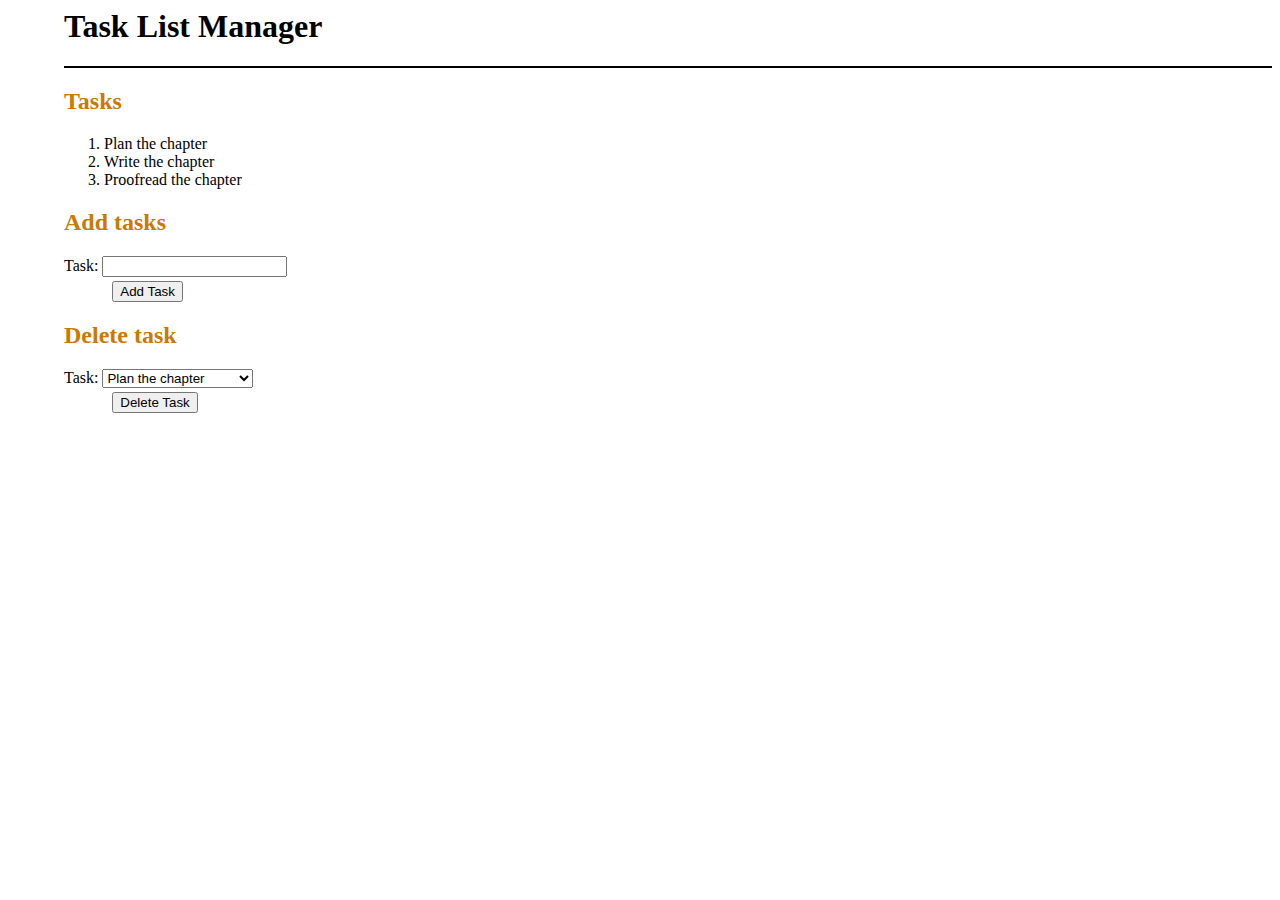
<file: Week9/lab9.html>
<html lang="en">
<head>
    <meta charset="UTF-8">
    <meta http-equiv="X-UA-Compatible" content="IE=edge">
    <meta name="viewport" content="width=device-width, initial-scale=1.0">
    <script src="JS/lab9.js"></script>
    <style>
        
    </style>
    <title>Lab9</title>
    <link rel = "stylesheet" href = "CSS/lab9.css">
</head>
<body>
    <h1>Task List Manager</h1>
    <hr>
    <div id="listOfActions">
        <h2>Tasks</h2>
        <ol id="list-of-tasks" start="1"></ol>
    </div>
    <div>
        <h2>Add tasks</h2>
        <label for="action-item">Task: </label>
        <input type="text" id="action-item" name="action-item">
        <br>
        <button type="submit" onclick=addTask()>Add Task</button>
    </div>

    
    <div>
        <h2>Delete task</h2>
        <label for="delete-item">Task: </label>
        <select name="existingItems" id="existingItems"></select><br>
        <button type="submit" onclick=deleteTask()>Delete Task</button>
    </div>

    

    
</body>
</html>
</file>
<file: Week9/CSS/lab9.css>
h2{
    color: #cb7900;
}
body{
    margin-left: 5%;
}
button{
    margin-top: 4px;
    margin-left: 4%;
}
hr{
    border : 1px solid black;
}
</file>
